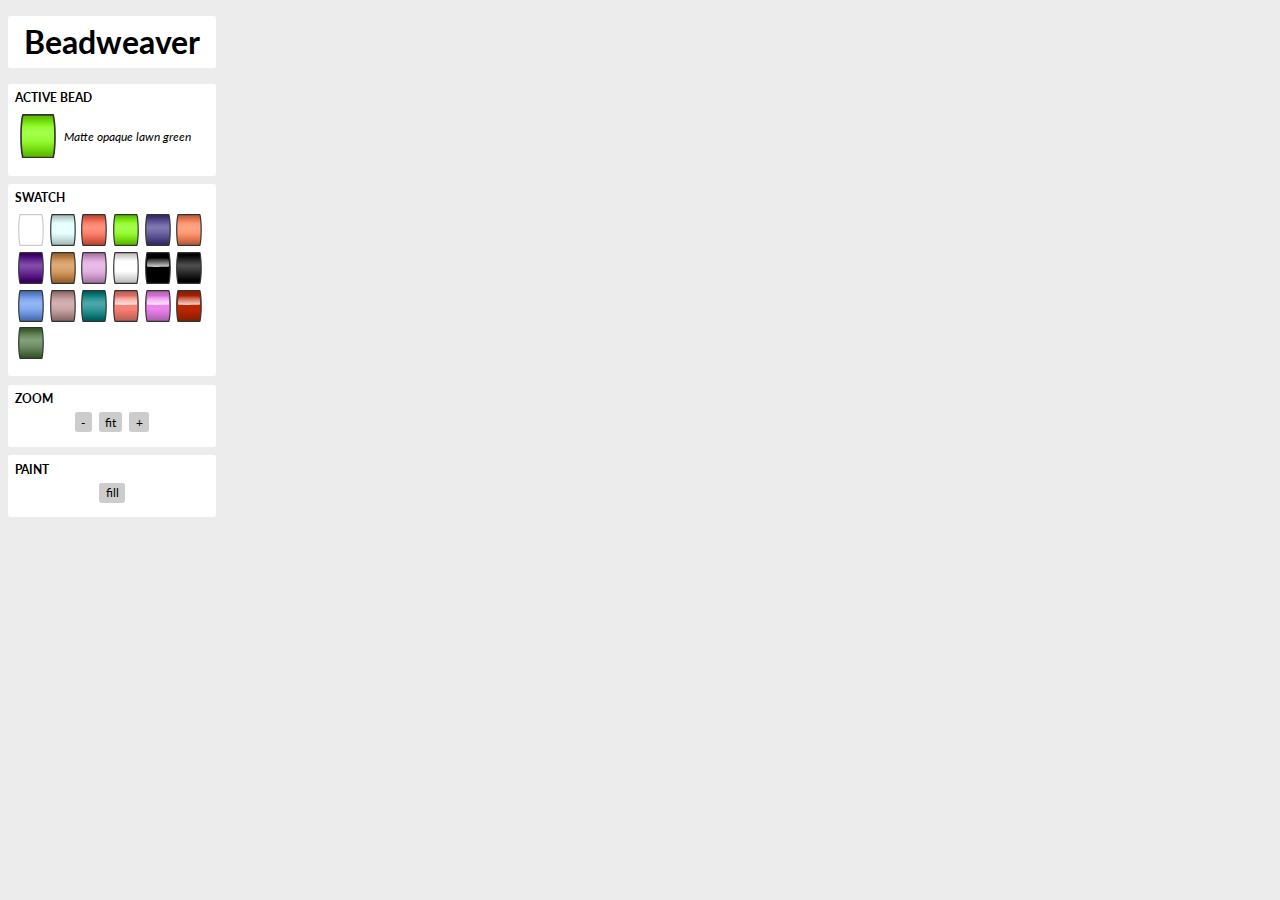
<file: index.html>
<!DOCTYPE html>
<html>
    <head>
        <link rel="stylesheet" type="text/css" href="beadweaver.css" />
        <link href="https://fonts.googleapis.com/css?family=Lato:400,700" rel="stylesheet">
    </head>
    <body>
        <div id="ribbon">
            <h1 id="page-name">Beadweaver</h1>
        </div>
        <div id="main">
            <object data="pattern.svg" type="image/svg+xml" id="patternSvg"></object>
        </div>
    </body>
    <script src="beadweaver.js"></script>
</html>
</file>
<file: beadweaver.css>
html, body {
    height: 100vh;
    background-color:#ececec;
}
body {
    display: flex;
    flex-direction: row;
    align-items: stretch;
    margin: 0;
    font-family: 'Lato', sans-serif;
}
#ribbon {
    width: 13em;
    padding: 0 .5em;
    flex-shrink: 0;
    overflow: auto;
}
#main {
    flex-basis: 100%;
    padding: 0 1em;
    overflow: auto;
    display: flex;
}
#page-name {
    margin: .5em 0;
    padding: .2em;
    text-align: center;
    background-color:white;
    font-size: 2em;
    border-radius: 2px;
    font-weight: 700;
}
#active-bead {
    padding: .2em .3em;
    width: 2.5em;
    flex-shrink: 0;
}
#bead-description {
    font-style: italic;
    font-size: 80%;
    margin-left: .4em;
}
.palette {
    display: flex;
    align-items: center;
    flex-direction: row;
    padding: .5em 0;
}
.palette-wrapper {
    margin: .6em 0;
    user-select: none;
    font-size: .9em;
    background-color: #FFF;
    padding: .5em;
    border-radius: 2px;
}
.palette-name {
    text-transform: uppercase;
    font-size: 80%;
    font-weight: 700;
}
#zoom-palette, #paint-palette {
    justify-content: center;
}
#swatch {
}
#innerWrapper {
    flex-wrap: wrap;
    margin: auto;
    display: flex;
    align-items: center;
    flex-direction: row;
    justify-content: flex-start;
    display: inline-flex;
}
.button {
    width: 1.8em;
    flex-grow: 0;
    flex-shrink: 0;
    padding: .2em .2em;
    cursor: pointer;
}
#active-bead, .button {
    display: flex;
    align-items: center;
}
.beadOutline {
    stroke: #333;
}
#svgWrapper {
    margin: auto;
    padding: 3vh 0;
}

.text-button {
    padding: .2em .5em;
    background-color: #CCC;
    border-radius: .2em;
    margin: 0 .3em;
    user-select: none;
    cursor: pointer;
    font-size: 85%;
}

.text-button:hover {
    background-color: #EEE;
}
</file>
